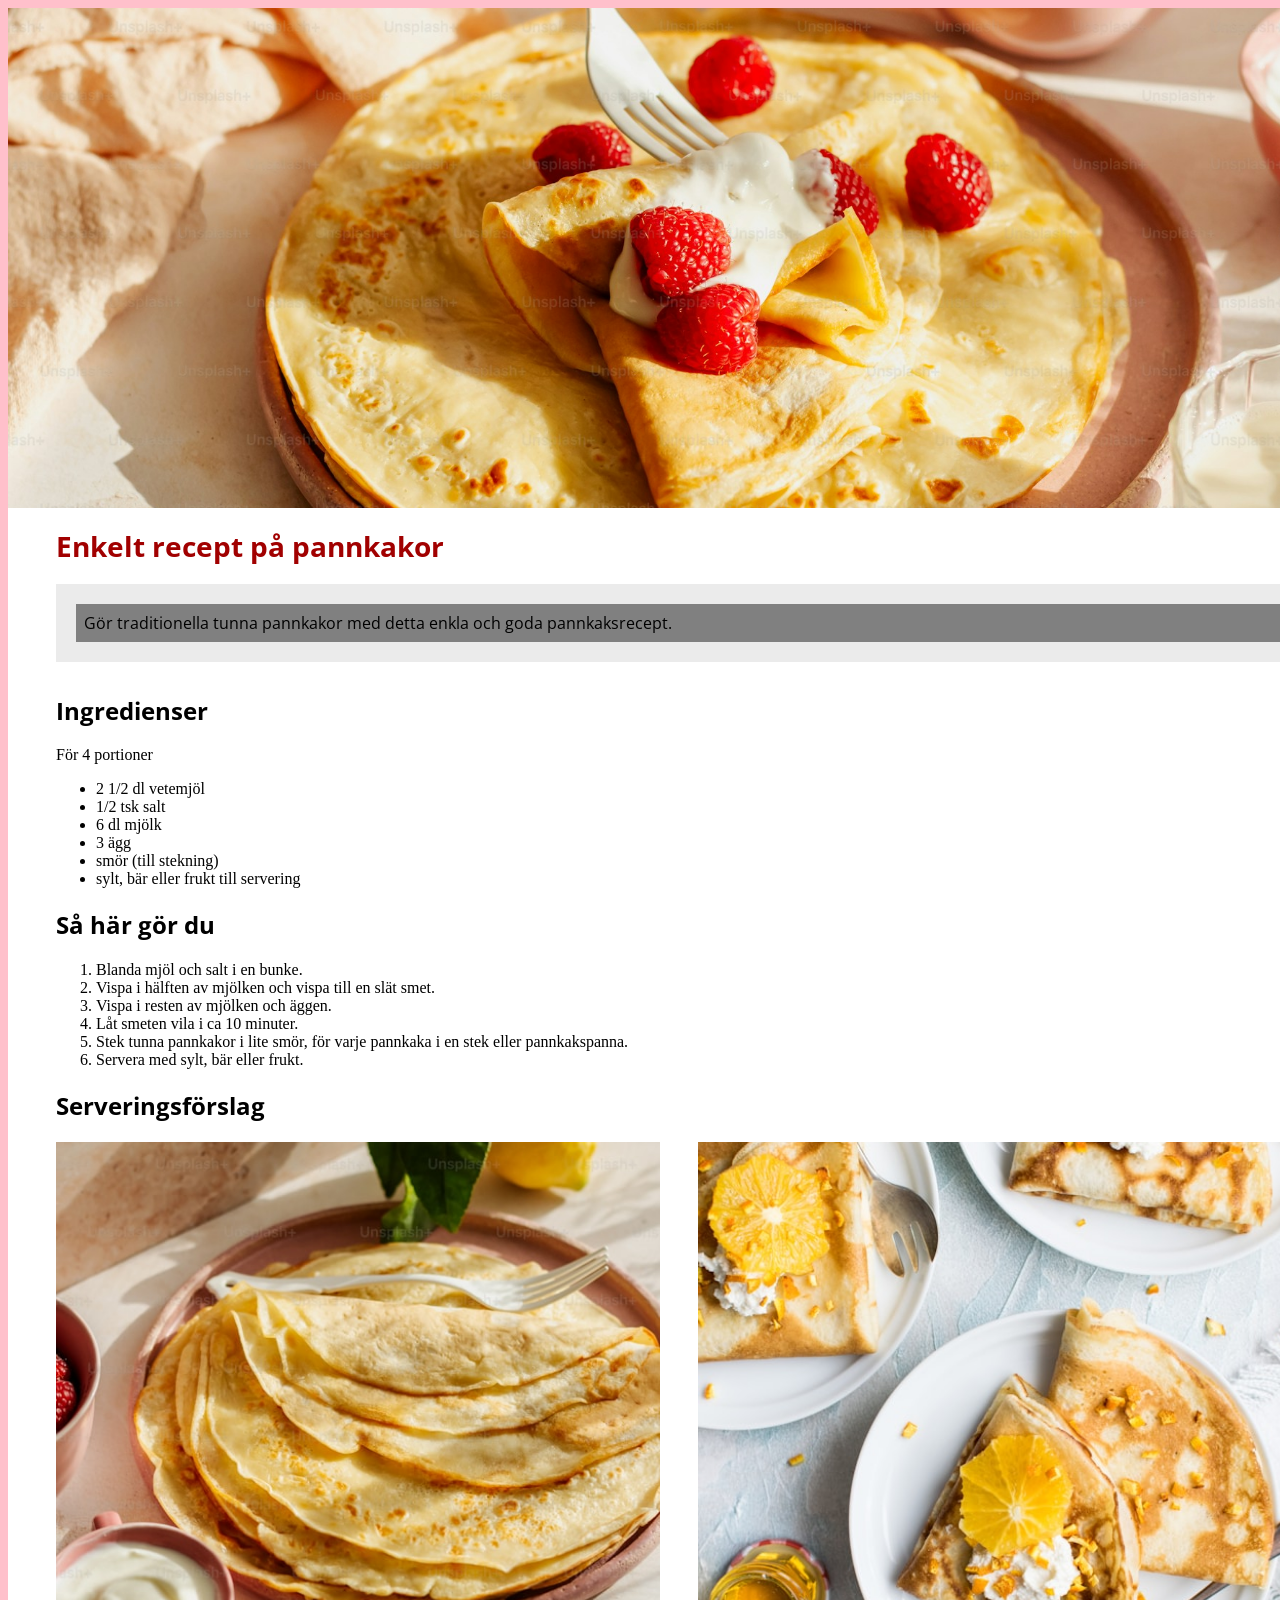
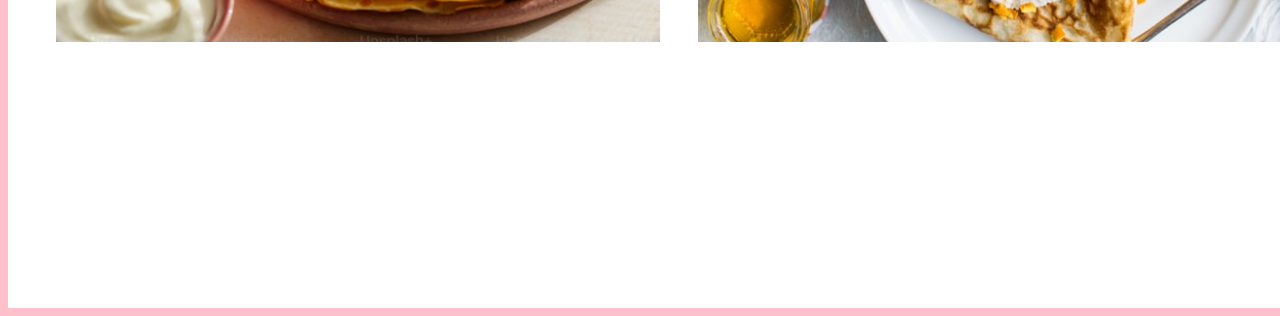
<file: receptuppgift/receptuppgift.html>
<!DOCTYPE html>
<html lang="sv">
<head>
    <meta charset="UTF-8">
    <meta name="viewport" content="width=device-width, initial-scale=1.0    ">      
    <title>Pannkakor</title> 
    
    <link rel="preconnect" href="https://fonts.googleapis.com">
<link rel="preconnect" href="https://fonts.gstatic.com" crossorigin>
<link href="https://fonts.googleapis.com/css2?family=Open+Sans:ital,wght@0,300..800;1,300..800&display=swap" rel="stylesheet">


    <link rel="stylesheet" href="styles/receptuppgift.css">  
    <style>
        p. 
         {
            
        }
        .enkelt { font-family: 'Open Sans', sans-serif;
            font-weight: bold;
            font-size: 28px;
            color:  #A10000;
;
;
;
        }
       .ingredienser {
            font-family: 'Open Sans', sans-serif;
            font-weight: bold;
            font-size: 24px;

            color: black;
        }
        .brödtext {
            font-family: 'Open Sans', sans-serif;
            font-weight: 400;
            font-size: 16px;
            color: black;
            background-color: grey;
            padding: 8px;
        }
        img {
            width: 100%;
            height: auto;
            max-height: 500px;
            object-fit: cover;
        }
    </style> 



</head>             


<body>             
<img class="hero-image" src="images/img1pannkaka.jpg" alt="Pannkakor" 
style="min-height:500px; 
border-width:1px;">

<div class="page-header">
  <h1 class="enkelt">Enkelt recept på pannkakor</h1>
  <h2 class="subtitle"><span class="brödtext">Gör traditionella tunna pannkakor med detta enkla och goda pannkaksrecept.</span></h2>
</div>
    <h2 class="ingredienser">Ingredienser</h2>

    
    <div class="receptuppgift.html">    
            
         
        <p>För 4 portioner</p>

        <ul>    
            <li>2 1/2 dl vetemjöl</li>    
            <li>1/2 tsk salt</li>    
            <li>6 dl mjölk</li>    
            <li>3 ägg</li>    
            <li>smör (till stekning)</li>    
            <li>sylt, bär eller frukt till servering</li> 
        </ul>    
        <h2 class="ingredienser">Så här gör du</h2>   
        <ol>    
            <li>Blanda mjöl och salt i en bunke.</li>    
            <li>Vispa i hälften av mjölken och vispa till en slät smet.</li>    
            <li>Vispa i resten av mjölken och äggen.</li>    
            <li>Låt smeten vila i ca 10 minuter.</li>    
            <li>Stek tunna pannkakor i lite smör, för varje pannkaka i en stek eller pannkakspanna.</li>
            <li>Servera med sylt, bär eller frukt.</li>
        </ol>

       
       
       <h2 class="ingredienser">Serveringsförslag</h2> 

       

      <div class="image-row">
        <img class="bottom-image" src="images/img2pannkaka.jpg" alt="Pannkakor" 
       style="max-width:604px; 
        min-height:467px; 
        border-width:5px;"> 


        <img class="bottom-image" src="images/img3pannkaka.jpg" alt="Pannkakor"
        style="max-width:700px; 
        min-height:467px; 
        border-width:5px;"> 
      </div>
</file>
<file: receptuppgift/styles/receptuppgift.css>
html {
  background-color: #FFC0CB;
}
body {
  background-color: white;
  width: 1280px;
  height: 1836px;
  max-width: 1280px;
  opacity: 1;
  padding-top: 0px;
  padding-right: 48px;
  padding-bottom: 64px;
  padding-left: 48px;
}

.page-header {
  margin-bottom: 32px;color: #A100004D;
;
}

.subtitle {
  margin: 12px 0 0;
  background-color: #EBEBEB;
;
  padding: 20px 20px;
}

.brödtext {
  font-family: 'Open Sans', sans-serif;
  font-weight: 400;
  font-size: 16px;
  color: black;
  display: block;
  background: none;
  padding: 0;
  border-radius: 0;
}

img {
  width: 100%;
  height: auto;
  max-height: 500px;
}

.hero-image {
  display: block;
  width: calc(100% + 96px);
  margin-left: -48px;
  margin-right: -48px;
  max-width: none !important;
}

.image-row {
  display: flex;
  flex-wrap: wrap;
  justify-content: space-between;
  align-items: flex-start;
  gap: 24px;
}

.bottom-image {
  box-sizing: border-box;
  width: calc(50% - 2px);
  max-width: none;
  align-self: flex-start;
  padding: 0;
}
</file>
